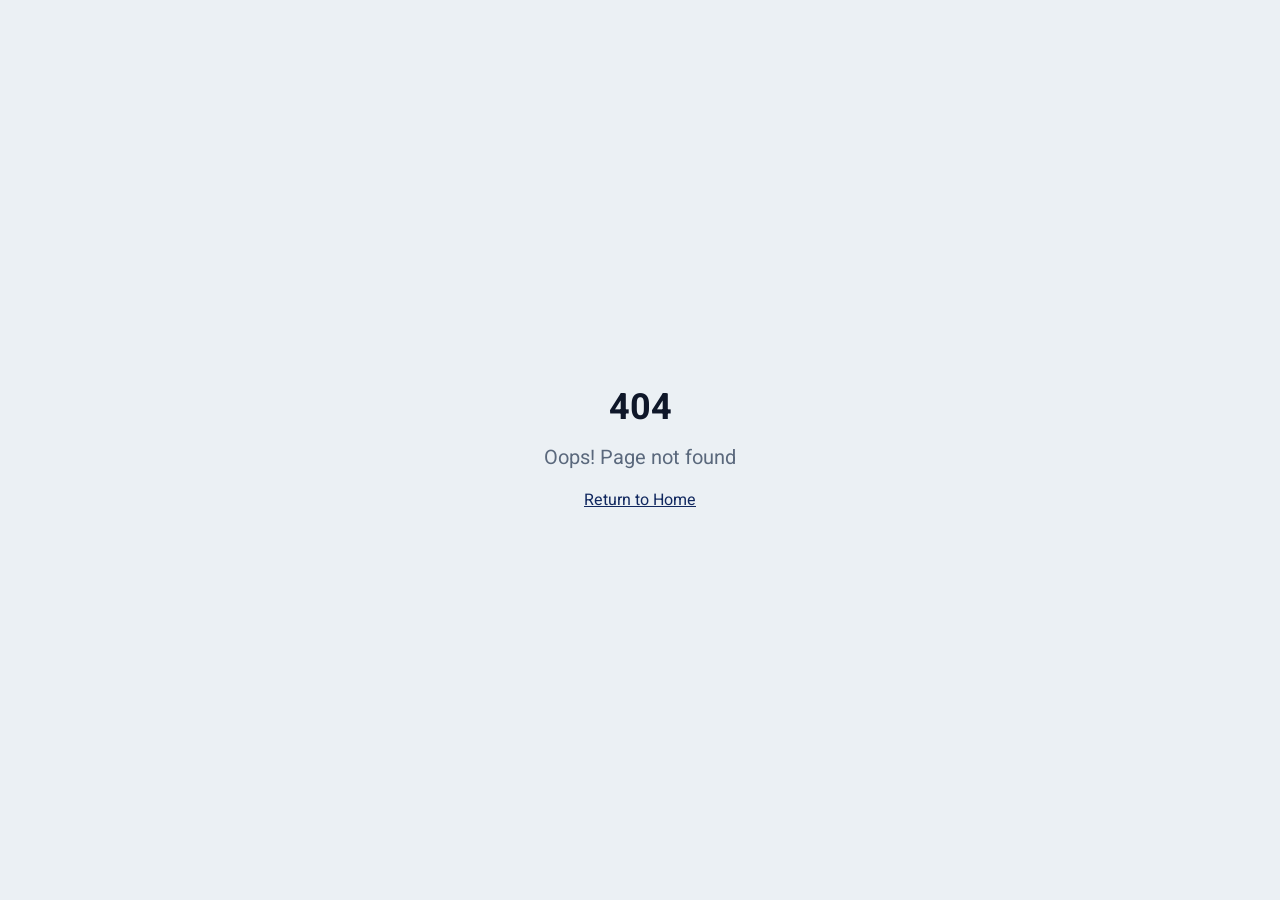
<file: mortgage-calc-il/index.html>
<!doctype html>
<html lang="he" dir="rtl">
  <head>
    <meta charset="UTF-8" />
    <meta name="viewport" content="width=device-width, initial-scale=1.0" />
    <title>מחשבון משכנתא ישראלי</title>
    <meta name="description" content="מחשבון משכנתא ישראלי">
    <meta name="author" content="Mortgage Calc IL" />
    <link rel="icon" href="/mortgage-calc-il/favicon.png" type="image/png" />

    <link rel="preconnect" href="https://fonts.googleapis.com" />
    <link rel="preconnect" href="https://fonts.gstatic.com" crossorigin />
    <link href="https://fonts.googleapis.com/css2?family=Heebo:wght@300;400;500;600;700;800&display=swap" rel="stylesheet" />

    
    
    <meta property="og:type" content="website" />
    <meta property="og:image" content="https://pub-bb2e103a32db4e198524a2e9ed8f35b4.r2.dev/4d8a2b37-6a71-4fa6-a319-05bec138d5a9/id-preview-a5038da9--9c65aeb4-5a22-4551-8973-c93db2b62e84.lovable.app-1777217440170.png">

    <meta name="twitter:card" content="summary_large_image" />
    <meta property="og:title" content="מחשבון משכנתא ישראלי">
  <meta name="twitter:title" content="מחשבון משכנתא ישראלי">
  <meta property="og:description" content="מחשבון משכנתא ישראלי">
  <meta name="twitter:description" content="מחשבון משכנתא ישראלי">
  <meta name="twitter:image" content="https://pub-bb2e103a32db4e198524a2e9ed8f35b4.r2.dev/4d8a2b37-6a71-4fa6-a319-05bec138d5a9/id-preview-a5038da9--9c65aeb4-5a22-4551-8973-c93db2b62e84.lovable.app-1777217440170.png">
  <script type="module" crossorigin src="/mortgage-calc-il/assets/index-CEsh762r.js"></script>
  <link rel="stylesheet" crossorigin href="/mortgage-calc-il/assets/index-D01Jd3mu.css">
</head>

  <body>
    <div id="root"></div>
  </body>
</html>
</file>
<file: mortgage-calc-il/assets/index-D01Jd3mu.css>
*,:before,:after{--tw-border-spacing-x: 0;--tw-border-spacing-y: 0;--tw-translate-x: 0;--tw-translate-y: 0;--tw-rotate: 0;--tw-skew-x: 0;--tw-skew-y: 0;--tw-scale-x: 1;--tw-scale-y: 1;--tw-pan-x: ;--tw-pan-y: ;--tw-pinch-zoom: ;--tw-scroll-snap-strictness: proximity;--tw-gradient-from-position: ;--tw-gradient-via-position: ;--tw-gradient-to-position: ;--tw-ordinal: ;--tw-slashed-zero: ;--tw-numeric-figure: ;--tw-numeric-spacing: ;--tw-numeric-fraction: ;--tw-ring-inset: ;--tw-ring-offset-width: 0px;--tw-ring-offset-color: #fff;--tw-ring-color: rgb(59 130 246 / .5);--tw-ring-offset-shadow: 0 0 #0000;--tw-ring-shadow: 0 0 #0000;--tw-shadow: 0 0 #0000;--tw-shadow-colored: 0 0 #0000;--tw-blur: ;--tw-brightness: ;--tw-contrast: ;--tw-grayscale: ;--tw-hue-rotate: ;--tw-invert: ;--tw-saturate: ;--tw-sepia: ;--tw-drop-shadow: ;--tw-backdrop-blur: ;--tw-backdrop-brightness: ;--tw-backdrop-contrast: ;--tw-backdrop-grayscale: ;--tw-backdrop-hue-rotate: ;--tw-backdrop-invert: ;--tw-backdrop-opacity: ;--tw-backdrop-saturate: ;--tw-backdrop-sepia: ;--tw-contain-size: ;--tw-contain-layout: ;--tw-contain-paint: ;--tw-contain-style: }::backdrop{--tw-border-spacing-x: 0;--tw-border-spacing-y: 0;--tw-translate-x: 0;--tw-translate-y: 0;--tw-rotate: 0;--tw-skew-x: 0;--tw-skew-y: 0;--tw-scale-x: 1;--tw-scale-y: 1;--tw-pan-x: ;--tw-pan-y: ;--tw-pinch-zoom: ;--tw-scroll-snap-strictness: proximity;--tw-gradient-from-position: ;--tw-gradient-via-position: ;--tw-gradient-to-position: ;--tw-ordinal: ;--tw-slashed-zero: ;--tw-numeric-figure: ;--tw-numeric-spacing: ;--tw-numeric-fraction: ;--tw-ring-inset: ;--tw-ring-offset-width: 0px;--tw-ring-offset-color: #fff;--tw-ring-color: rgb(59 130 246 / .5);--tw-ring-offset-shadow: 0 0 #0000;--tw-ring-shadow: 0 0 #0000;--tw-shadow: 0 0 #0000;--tw-shadow-colored: 0 0 #0000;--tw-blur: ;--tw-brightness: ;--tw-contrast: ;--tw-grayscale: ;--tw-hue-rotate: ;--tw-invert: ;--tw-saturate: ;--tw-sepia: ;--tw-drop-shadow: ;--tw-backdrop-blur: ;--tw-backdrop-brightness: ;--tw-backdrop-contrast: ;--tw-backdrop-grayscale: ;--tw-backdrop-hue-rotate: ;--tw-backdrop-invert: ;--tw-backdrop-opacity: ;--tw-backdrop-saturate: ;--tw-backdrop-sepia: ;--tw-contain-size: ;--tw-contain-layout: ;--tw-contain-paint: ;--tw-contain-style: }*,:before,:after{box-sizing:border-box;border-width:0;border-style:solid;border-color:#e5e7eb}:before,:after{--tw-content: ""}html,:host{line-height:1.5;-webkit-text-size-adjust:100%;-moz-tab-size:4;-o-tab-size:4;tab-size:4;font-family:Heebo,system-ui,sans-serif;font-feature-settings:normal;font-variation-settings:normal;-webkit-tap-highlight-color:transparent}body{margin:0;line-height:inherit}hr{height:0;color:inherit;border-top-width:1px}abbr:where([title]){-webkit-text-decoration:underline dotted;text-decoration:underline dotted}h1,h2,h3,h4,h5,h6{font-size:inherit;font-weight:inherit}a{color:inherit;text-decoration:inherit}b,strong{font-weight:bolder}code,kbd,samp,pre{font-family:ui-monospace,SFMono-Regular,Menlo,Monaco,Consolas,Liberation Mono,Courier New,monospace;font-feature-settings:normal;font-variation-settings:normal;font-size:1em}small{font-size:80%}sub,sup{font-size:75%;line-height:0;position:relative;vertical-align:baseline}sub{bottom:-.25em}sup{top:-.5em}table{text-indent:0;border-color:inherit;border-collapse:collapse}button,input,optgroup,select,textarea{font-family:inherit;font-feature-settings:inherit;font-variation-settings:inherit;font-size:100%;font-weight:inherit;line-height:inherit;letter-spacing:inherit;color:inherit;margin:0;padding:0}button,select{text-transform:none}button,input:where([type=button]),input:where([type=reset]),input:where([type=submit]){-webkit-appearance:button;background-color:transparent;background-image:none}:-moz-focusring{outline:auto}:-moz-ui-invalid{box-shadow:none}progress{vertical-align:baseline}::-webkit-inner-spin-button,::-webkit-outer-spin-button{height:auto}[type=search]{-webkit-appearance:textfield;outline-offset:-2px}::-webkit-search-decoration{-webkit-appearance:none}::-webkit-file-upload-button{-webkit-appearance:button;font:inherit}summary{display:list-item}blockquote,dl,dd,h1,h2,h3,h4,h5,h6,hr,figure,p,pre{margin:0}fieldset{margin:0;padding:0}legend{padding:0}ol,ul,menu{list-style:none;margin:0;padding:0}dialog{padding:0}textarea{resize:vertical}input::-moz-placeholder,textarea::-moz-placeholder{opacity:1;color:#9ca3af}input::placeholder,textarea::placeholder{opacity:1;color:#9ca3af}button,[role=button]{cursor:pointer}:disabled{cursor:default}img,svg,video,canvas,audio,iframe,embed,object{display:block;vertical-align:middle}img,video{max-width:100%;height:auto}[hidden]:where(:not([hidden=until-found])){display:none}:root{--background: 210 40% 98%;--foreground: 222 47% 11%;--card: 0 0% 100%;--card-foreground: 222 47% 11%;--popover: 0 0% 100%;--popover-foreground: 222 47% 11%;--primary: 222 70% 22%;--primary-foreground: 210 40% 98%;--primary-glow: 222 80% 35%;--secondary: 210 30% 94%;--secondary-foreground: 222 47% 11%;--muted: 210 30% 94%;--muted-foreground: 215 16% 42%;--accent: 180 60% 38%;--accent-foreground: 0 0% 100%;--success: 152 65% 38%;--success-foreground: 0 0% 100%;--warning: 38 92% 50%;--warning-foreground: 222 47% 11%;--destructive: 0 75% 52%;--destructive-foreground: 0 0% 100%;--chart-principal: 222 70% 35%;--chart-interest: 14 85% 58%;--chart-cpi: 280 60% 55%;--chart-balance: 180 60% 38%;--border: 214 28% 88%;--input: 214 28% 88%;--ring: 222 70% 35%;--radius: .75rem;--gradient-primary: linear-gradient(135deg, hsl(222 70% 22%), hsl(222 80% 35%));--gradient-accent: linear-gradient(135deg, hsl(180 60% 38%), hsl(180 70% 48%));--gradient-success: linear-gradient(135deg, hsl(152 65% 38%), hsl(152 70% 48%));--gradient-warning: linear-gradient(135deg, hsl(38 92% 50%), hsl(14 85% 58%));--gradient-card: linear-gradient(180deg, hsl(0 0% 100%), hsl(210 40% 98%));--shadow-sm: 0 1px 2px 0 hsl(222 47% 11% / .05);--shadow-md: 0 4px 12px -2px hsl(222 47% 11% / .08);--shadow-lg: 0 10px 30px -8px hsl(222 47% 11% / .15);--shadow-glow: 0 0 40px -10px hsl(222 80% 35% / .4)}.dark{--background: 222 47% 8%;--foreground: 210 40% 96%;--card: 222 40% 12%;--card-foreground: 210 40% 96%;--popover: 222 40% 12%;--popover-foreground: 210 40% 96%;--primary: 210 90% 65%;--primary-foreground: 222 47% 8%;--primary-glow: 210 90% 75%;--secondary: 222 30% 18%;--secondary-foreground: 210 40% 96%;--muted: 222 30% 18%;--muted-foreground: 215 20% 65%;--accent: 180 65% 50%;--accent-foreground: 222 47% 8%;--success: 152 60% 50%;--success-foreground: 222 47% 8%;--warning: 38 92% 60%;--warning-foreground: 222 47% 8%;--destructive: 0 70% 55%;--destructive-foreground: 0 0% 100%;--chart-principal: 210 90% 65%;--chart-interest: 14 85% 65%;--chart-cpi: 280 70% 70%;--chart-balance: 180 65% 55%;--border: 222 30% 20%;--input: 222 30% 20%;--ring: 210 90% 65%;--gradient-primary: linear-gradient(135deg, hsl(222 60% 25%), hsl(210 90% 45%));--gradient-card: linear-gradient(180deg, hsl(222 40% 12%), hsl(222 47% 10%))}*{border-color:hsl(var(--border))}html{font-family:Heebo,system-ui,-apple-system,sans-serif}body{background-color:hsl(var(--background));color:hsl(var(--foreground));font-feature-settings:"ss01","cv11";direction:rtl}.num{direction:ltr;unicode-bidi:isolate;font-variant-numeric:tabular-nums;display:inline-block}.container{width:100%;margin-right:auto;margin-left:auto;padding-right:2rem;padding-left:2rem}@media (min-width: 1400px){.container{max-width:1400px}}.card-elevated{border-radius:.75rem;border-width:1px;background-color:hsl(var(--card));box-shadow:var(--shadow-md);background:var(--gradient-card)}.stat-card{position:relative;overflow:hidden;border-radius:.75rem;border-width:1px;background-color:hsl(var(--card));padding:1.25rem;transition-property:all;transition-timing-function:cubic-bezier(.4,0,.2,1);transition-duration:.15s;box-shadow:var(--shadow-sm)}.stat-card:hover{box-shadow:var(--shadow-lg);transform:translateY(-2px)}.gradient-primary{background:var(--gradient-primary)}.sr-only{position:absolute;width:1px;height:1px;padding:0;margin:-1px;overflow:hidden;clip:rect(0,0,0,0);white-space:nowrap;border-width:0}.pointer-events-none{pointer-events:none}.pointer-events-auto{pointer-events:auto}.visible{visibility:visible}.invisible{visibility:hidden}.fixed{position:fixed}.absolute{position:absolute}.relative{position:relative}.inset-0{top:0;right:0;bottom:0;left:0}.inset-x-0{left:0;right:0}.inset-y-0{top:0;bottom:0}.-bottom-12{bottom:-3rem}.-left-12{left:-3rem}.-right-12{right:-3rem}.-top-12{top:-3rem}.bottom-0{bottom:0}.left-0{left:0}.left-1{left:.25rem}.left-1\/2{left:50%}.left-2{left:.5rem}.left-\[50\%\]{left:50%}.right-0{right:0}.right-1{right:.25rem}.right-2{right:.5rem}.right-3{right:.75rem}.right-4{right:1rem}.top-0{top:0}.top-1\.5{top:.375rem}.top-1\/2{top:50%}.top-2{top:.5rem}.top-3\.5{top:.875rem}.top-4{top:1rem}.top-\[1px\]{top:1px}.top-\[50\%\]{top:50%}.top-\[60\%\]{top:60%}.top-full{top:100%}.z-10{z-index:10}.z-20{z-index:20}.z-50{z-index:50}.z-\[100\]{z-index:100}.z-\[1\]{z-index:1}.-mx-1{margin-left:-.25rem;margin-right:-.25rem}.mx-2{margin-left:.5rem;margin-right:.5rem}.mx-3\.5{margin-left:.875rem;margin-right:.875rem}.mx-auto{margin-left:auto;margin-right:auto}.my-0\.5{margin-top:.125rem;margin-bottom:.125rem}.my-1{margin-top:.25rem;margin-bottom:.25rem}.-ml-4{margin-left:-1rem}.-mt-4{margin-top:-1rem}.mb-0\.5{margin-bottom:.125rem}.mb-1{margin-bottom:.25rem}.mb-2{margin-bottom:.5rem}.mb-3{margin-bottom:.75rem}.mb-4{margin-bottom:1rem}.ml-1{margin-left:.25rem}.ml-auto{margin-left:auto}.mr-1{margin-right:.25rem}.mr-2{margin-right:.5rem}.mt-0\.5{margin-top:.125rem}.mt-1{margin-top:.25rem}.mt-1\.5{margin-top:.375rem}.mt-2{margin-top:.5rem}.mt-24{margin-top:6rem}.mt-4{margin-top:1rem}.mt-auto{margin-top:auto}.block{display:block}.inline{display:inline}.flex{display:flex}.inline-flex{display:inline-flex}.table{display:table}.grid{display:grid}.hidden{display:none}.aspect-square{aspect-ratio:1 / 1}.aspect-video{aspect-ratio:16 / 9}.size-4{width:1rem;height:1rem}.h-1\.5{height:.375rem}.h-10{height:2.5rem}.h-11{height:2.75rem}.h-12{height:3rem}.h-2{height:.5rem}.h-2\.5{height:.625rem}.h-3{height:.75rem}.h-3\.5{height:.875rem}.h-4{height:1rem}.h-5{height:1.25rem}.h-6{height:1.5rem}.h-7{height:1.75rem}.h-8{height:2rem}.h-9{height:2.25rem}.h-\[1px\]{height:1px}.h-\[320px\]{height:320px}.h-\[var\(--radix-navigation-menu-viewport-height\)\]{height:var(--radix-navigation-menu-viewport-height)}.h-\[var\(--radix-select-trigger-height\)\]{height:var(--radix-select-trigger-height)}.h-auto{height:auto}.h-full{height:100%}.h-px{height:1px}.h-svh{height:100svh}.max-h-96{max-height:24rem}.max-h-\[300px\]{max-height:300px}.max-h-screen{max-height:100vh}.min-h-0{min-height:0px}.min-h-\[80px\]{min-height:80px}.min-h-screen{min-height:100vh}.min-h-svh{min-height:100svh}.w-0{width:0px}.w-1{width:.25rem}.w-1\.5{width:.375rem}.w-10{width:2.5rem}.w-11{width:2.75rem}.w-12{width:3rem}.w-2{width:.5rem}.w-2\.5{width:.625rem}.w-3{width:.75rem}.w-3\.5{width:.875rem}.w-3\/4{width:75%}.w-4{width:1rem}.w-5{width:1.25rem}.w-6{width:1.5rem}.w-64{width:16rem}.w-7{width:1.75rem}.w-72{width:18rem}.w-8{width:2rem}.w-9{width:2.25rem}.w-\[--sidebar-width\]{width:var(--sidebar-width)}.w-\[100px\]{width:100px}.w-\[1px\]{width:1px}.w-auto{width:auto}.w-full{width:100%}.w-max{width:-moz-max-content;width:max-content}.w-px{width:1px}.min-w-0{min-width:0px}.min-w-5{min-width:1.25rem}.min-w-\[12rem\]{min-width:12rem}.min-w-\[8rem\]{min-width:8rem}.min-w-\[var\(--radix-select-trigger-width\)\]{min-width:var(--radix-select-trigger-width)}.max-w-\[--skeleton-width\]{max-width:var(--skeleton-width)}.max-w-lg{max-width:32rem}.max-w-max{max-width:-moz-max-content;max-width:max-content}.max-w-xs{max-width:20rem}.flex-1{flex:1 1 0%}.shrink-0{flex-shrink:0}.grow{flex-grow:1}.grow-0{flex-grow:0}.basis-full{flex-basis:100%}.caption-bottom{caption-side:bottom}.border-collapse{border-collapse:collapse}.-translate-x-1\/2{--tw-translate-x: -50%;transform:translate(var(--tw-translate-x),var(--tw-translate-y)) rotate(var(--tw-rotate)) skew(var(--tw-skew-x)) skewY(var(--tw-skew-y)) scaleX(var(--tw-scale-x)) scaleY(var(--tw-scale-y))}.-translate-x-px{--tw-translate-x: -1px;transform:translate(var(--tw-translate-x),var(--tw-translate-y)) rotate(var(--tw-rotate)) skew(var(--tw-skew-x)) skewY(var(--tw-skew-y)) scaleX(var(--tw-scale-x)) scaleY(var(--tw-scale-y))}.-translate-y-1\/2{--tw-translate-y: -50%;transform:translate(var(--tw-translate-x),var(--tw-translate-y)) rotate(var(--tw-rotate)) skew(var(--tw-skew-x)) skewY(var(--tw-skew-y)) scaleX(var(--tw-scale-x)) scaleY(var(--tw-scale-y))}.translate-x-\[-50\%\]{--tw-translate-x: -50%;transform:translate(var(--tw-translate-x),var(--tw-translate-y)) rotate(var(--tw-rotate)) skew(var(--tw-skew-x)) skewY(var(--tw-skew-y)) scaleX(var(--tw-scale-x)) scaleY(var(--tw-scale-y))}.translate-x-px{--tw-translate-x: 1px;transform:translate(var(--tw-translate-x),var(--tw-translate-y)) rotate(var(--tw-rotate)) skew(var(--tw-skew-x)) skewY(var(--tw-skew-y)) scaleX(var(--tw-scale-x)) scaleY(var(--tw-scale-y))}.translate-y-\[-50\%\]{--tw-translate-y: -50%;transform:translate(var(--tw-translate-x),var(--tw-translate-y)) rotate(var(--tw-rotate)) skew(var(--tw-skew-x)) skewY(var(--tw-skew-y)) scaleX(var(--tw-scale-x)) scaleY(var(--tw-scale-y))}.rotate-180{--tw-rotate: 180deg;transform:translate(var(--tw-translate-x),var(--tw-translate-y)) rotate(var(--tw-rotate)) skew(var(--tw-skew-x)) skewY(var(--tw-skew-y)) scaleX(var(--tw-scale-x)) scaleY(var(--tw-scale-y))}.rotate-45{--tw-rotate: 45deg;transform:translate(var(--tw-translate-x),var(--tw-translate-y)) rotate(var(--tw-rotate)) skew(var(--tw-skew-x)) skewY(var(--tw-skew-y)) scaleX(var(--tw-scale-x)) scaleY(var(--tw-scale-y))}.rotate-90{--tw-rotate: 90deg;transform:translate(var(--tw-translate-x),var(--tw-translate-y)) rotate(var(--tw-rotate)) skew(var(--tw-skew-x)) skewY(var(--tw-skew-y)) scaleX(var(--tw-scale-x)) scaleY(var(--tw-scale-y))}.transform{transform:translate(var(--tw-translate-x),var(--tw-translate-y)) rotate(var(--tw-rotate)) skew(var(--tw-skew-x)) skewY(var(--tw-skew-y)) scaleX(var(--tw-scale-x)) scaleY(var(--tw-scale-y))}@keyframes pulse{50%{opacity:.5}}.animate-pulse{animation:pulse 2s cubic-bezier(.4,0,.6,1) infinite}.cursor-default{cursor:default}.cursor-pointer{cursor:pointer}.touch-none{touch-action:none}.select-none{-webkit-user-select:none;-moz-user-select:none;user-select:none}.list-none{list-style-type:none}.grid-cols-1{grid-template-columns:repeat(1,minmax(0,1fr))}.grid-cols-2{grid-template-columns:repeat(2,minmax(0,1fr))}.flex-row{flex-direction:row}.flex-col{flex-direction:column}.flex-col-reverse{flex-direction:column-reverse}.flex-wrap{flex-wrap:wrap}.items-start{align-items:flex-start}.items-end{align-items:flex-end}.items-center{align-items:center}.items-stretch{align-items:stretch}.justify-start{justify-content:flex-start}.justify-center{justify-content:center}.justify-between{justify-content:space-between}.gap-1{gap:.25rem}.gap-1\.5{gap:.375rem}.gap-2{gap:.5rem}.gap-3{gap:.75rem}.gap-4{gap:1rem}.gap-5{gap:1.25rem}.space-x-1>:not([hidden])~:not([hidden]){--tw-space-x-reverse: 0;margin-right:calc(.25rem * var(--tw-space-x-reverse));margin-left:calc(.25rem * calc(1 - var(--tw-space-x-reverse)))}.space-x-4>:not([hidden])~:not([hidden]){--tw-space-x-reverse: 0;margin-right:calc(1rem * var(--tw-space-x-reverse));margin-left:calc(1rem * calc(1 - var(--tw-space-x-reverse)))}.space-y-1>:not([hidden])~:not([hidden]){--tw-space-y-reverse: 0;margin-top:calc(.25rem * calc(1 - var(--tw-space-y-reverse)));margin-bottom:calc(.25rem * var(--tw-space-y-reverse))}.space-y-1\.5>:not([hidden])~:not([hidden]){--tw-space-y-reverse: 0;margin-top:calc(.375rem * calc(1 - var(--tw-space-y-reverse)));margin-bottom:calc(.375rem * var(--tw-space-y-reverse))}.space-y-2>:not([hidden])~:not([hidden]){--tw-space-y-reverse: 0;margin-top:calc(.5rem * calc(1 - var(--tw-space-y-reverse)));margin-bottom:calc(.5rem * var(--tw-space-y-reverse))}.space-y-3>:not([hidden])~:not([hidden]){--tw-space-y-reverse: 0;margin-top:calc(.75rem * calc(1 - var(--tw-space-y-reverse)));margin-bottom:calc(.75rem * var(--tw-space-y-reverse))}.space-y-4>:not([hidden])~:not([hidden]){--tw-space-y-reverse: 0;margin-top:calc(1rem * calc(1 - var(--tw-space-y-reverse)));margin-bottom:calc(1rem * var(--tw-space-y-reverse))}.space-y-8>:not([hidden])~:not([hidden]){--tw-space-y-reverse: 0;margin-top:calc(2rem * calc(1 - var(--tw-space-y-reverse)));margin-bottom:calc(2rem * var(--tw-space-y-reverse))}.overflow-auto{overflow:auto}.overflow-hidden{overflow:hidden}.overflow-y-auto{overflow-y:auto}.overflow-x-hidden{overflow-x:hidden}.truncate{overflow:hidden;text-overflow:ellipsis;white-space:nowrap}.whitespace-nowrap{white-space:nowrap}.break-words{overflow-wrap:break-word}.rounded-2xl{border-radius:1rem}.rounded-\[2px\]{border-radius:2px}.rounded-\[inherit\]{border-radius:inherit}.rounded-full{border-radius:9999px}.rounded-lg{border-radius:var(--radius)}.rounded-md{border-radius:calc(var(--radius) - 2px)}.rounded-sm{border-radius:calc(var(--radius) - 4px)}.rounded-xl{border-radius:.75rem}.rounded-t-\[10px\]{border-top-left-radius:10px;border-top-right-radius:10px}.rounded-tl-sm{border-top-left-radius:calc(var(--radius) - 4px)}.border{border-width:1px}.border-2{border-width:2px}.border-\[1\.5px\]{border-width:1.5px}.border-y{border-top-width:1px;border-bottom-width:1px}.border-b{border-bottom-width:1px}.border-l{border-left-width:1px}.border-r{border-right-width:1px}.border-t{border-top-width:1px}.border-dashed{border-style:dashed}.border-\[--color-border\]{border-color:var(--color-border)}.border-accent\/30{border-color:hsl(var(--accent) / .3)}.border-accent\/40{border-color:hsl(var(--accent) / .4)}.border-border\/50{border-color:hsl(var(--border) / .5)}.border-destructive{border-color:hsl(var(--destructive))}.border-destructive\/50{border-color:hsl(var(--destructive) / .5)}.border-input{border-color:hsl(var(--input))}.border-primary{border-color:hsl(var(--primary))}.border-primary\/20{border-color:hsl(var(--primary) / .2)}.border-sidebar-border{border-color:hsl(var(--sidebar-border))}.border-success\/20{border-color:hsl(var(--success) / .2)}.border-success\/40{border-color:hsl(var(--success) / .4)}.border-transparent{border-color:transparent}.border-white\/30{border-color:#ffffff4d}.border-l-transparent{border-left-color:transparent}.border-t-transparent{border-top-color:transparent}.bg-\[--color-bg\]{background-color:var(--color-bg)}.bg-accent{background-color:hsl(var(--accent))}.bg-accent\/15{background-color:hsl(var(--accent) / .15)}.bg-accent\/40{background-color:hsl(var(--accent) / .4)}.bg-accent\/5{background-color:hsl(var(--accent) / .05)}.bg-background{background-color:hsl(var(--background))}.bg-black\/80{background-color:#000c}.bg-border{background-color:hsl(var(--border))}.bg-card{background-color:hsl(var(--card))}.bg-destructive{background-color:hsl(var(--destructive))}.bg-destructive\/15{background-color:hsl(var(--destructive) / .15)}.bg-foreground{background-color:hsl(var(--foreground))}.bg-muted{background-color:hsl(var(--muted))}.bg-muted\/50{background-color:hsl(var(--muted) / .5)}.bg-popover{background-color:hsl(var(--popover))}.bg-primary{background-color:hsl(var(--primary))}.bg-primary\/10{background-color:hsl(var(--primary) / .1)}.bg-secondary{background-color:hsl(var(--secondary))}.bg-secondary\/30{background-color:hsl(var(--secondary) / .3)}.bg-secondary\/40{background-color:hsl(var(--secondary) / .4)}.bg-secondary\/60{background-color:hsl(var(--secondary) / .6)}.bg-sidebar{background-color:hsl(var(--sidebar-background))}.bg-sidebar-border{background-color:hsl(var(--sidebar-border))}.bg-success{background-color:hsl(var(--success))}.bg-success\/15{background-color:hsl(var(--success) / .15)}.bg-success\/5{background-color:hsl(var(--success) / .05)}.bg-transparent{background-color:transparent}.bg-warning\/20{background-color:hsl(var(--warning) / .2)}.bg-white\/10{background-color:#ffffff1a}.bg-white\/15{background-color:#ffffff26}.bg-gradient-to-l{background-image:linear-gradient(to left,var(--tw-gradient-stops))}.from-primary\/10{--tw-gradient-from: hsl(var(--primary) / .1) var(--tw-gradient-from-position);--tw-gradient-to: hsl(var(--primary) / 0) var(--tw-gradient-to-position);--tw-gradient-stops: var(--tw-gradient-from), var(--tw-gradient-to)}.to-accent\/10{--tw-gradient-to: hsl(var(--accent) / .1) var(--tw-gradient-to-position)}.fill-current{fill:currentColor}.object-contain{-o-object-fit:contain;object-fit:contain}.p-0{padding:0}.p-1{padding:.25rem}.p-2{padding:.5rem}.p-3{padding:.75rem}.p-4{padding:1rem}.p-5{padding:1.25rem}.p-6{padding:1.5rem}.p-8{padding:2rem}.p-\[1px\]{padding:1px}.px-1{padding-left:.25rem;padding-right:.25rem}.px-2{padding-left:.5rem;padding-right:.5rem}.px-2\.5{padding-left:.625rem;padding-right:.625rem}.px-3{padding-left:.75rem;padding-right:.75rem}.px-4{padding-left:1rem;padding-right:1rem}.px-5{padding-left:1.25rem;padding-right:1.25rem}.px-8{padding-left:2rem;padding-right:2rem}.py-0\.5{padding-top:.125rem;padding-bottom:.125rem}.py-1{padding-top:.25rem;padding-bottom:.25rem}.py-1\.5{padding-top:.375rem;padding-bottom:.375rem}.py-2{padding-top:.5rem;padding-bottom:.5rem}.py-2\.5{padding-top:.625rem;padding-bottom:.625rem}.py-3{padding-top:.75rem;padding-bottom:.75rem}.py-4{padding-top:1rem;padding-bottom:1rem}.py-6{padding-top:1.5rem;padding-bottom:1.5rem}.py-8{padding-top:2rem;padding-bottom:2rem}.pb-3{padding-bottom:.75rem}.pb-4{padding-bottom:1rem}.pl-2\.5{padding-left:.625rem}.pl-4{padding-left:1rem}.pl-8{padding-left:2rem}.pr-2{padding-right:.5rem}.pr-2\.5{padding-right:.625rem}.pr-8{padding-right:2rem}.pt-0{padding-top:0}.pt-1{padding-top:.25rem}.pt-2{padding-top:.5rem}.pt-3{padding-top:.75rem}.pt-4{padding-top:1rem}.text-left{text-align:left}.text-center{text-align:center}.text-right{text-align:right}.align-middle{vertical-align:middle}.font-mono{font-family:ui-monospace,SFMono-Regular,Menlo,Monaco,Consolas,Liberation Mono,Courier New,monospace}.text-2xl{font-size:1.5rem;line-height:2rem}.text-4xl{font-size:2.25rem;line-height:2.5rem}.text-\[0\.8rem\]{font-size:.8rem}.text-base{font-size:1rem;line-height:1.5rem}.text-lg{font-size:1.125rem;line-height:1.75rem}.text-sm{font-size:.875rem;line-height:1.25rem}.text-xl{font-size:1.25rem;line-height:1.75rem}.text-xs{font-size:.75rem;line-height:1rem}.font-bold{font-weight:700}.font-medium{font-weight:500}.font-normal{font-weight:400}.font-semibold{font-weight:600}.tabular-nums{--tw-numeric-spacing: tabular-nums;font-variant-numeric:var(--tw-ordinal) var(--tw-slashed-zero) var(--tw-numeric-figure) var(--tw-numeric-spacing) var(--tw-numeric-fraction)}.leading-none{line-height:1}.leading-relaxed{line-height:1.625}.tracking-tight{letter-spacing:-.025em}.tracking-widest{letter-spacing:.1em}.text-accent{color:hsl(var(--accent))}.text-accent-foreground{color:hsl(var(--accent-foreground))}.text-card-foreground{color:hsl(var(--card-foreground))}.text-chart-cpi{color:hsl(var(--chart-cpi))}.text-chart-interest{color:hsl(var(--chart-interest))}.text-current{color:currentColor}.text-destructive{color:hsl(var(--destructive))}.text-destructive-foreground{color:hsl(var(--destructive-foreground))}.text-foreground{color:hsl(var(--foreground))}.text-foreground\/50{color:hsl(var(--foreground) / .5)}.text-muted-foreground{color:hsl(var(--muted-foreground))}.text-popover-foreground{color:hsl(var(--popover-foreground))}.text-primary{color:hsl(var(--primary))}.text-primary-foreground{color:hsl(var(--primary-foreground))}.text-primary-foreground\/80{color:hsl(var(--primary-foreground) / .8)}.text-secondary-foreground{color:hsl(var(--secondary-foreground))}.text-sidebar-foreground{color:hsl(var(--sidebar-foreground))}.text-sidebar-foreground\/70{color:hsl(var(--sidebar-foreground) / .7)}.text-success{color:hsl(var(--success))}.text-success-foreground{color:hsl(var(--success-foreground))}.text-warning{color:hsl(var(--warning))}.text-warning-foreground{color:hsl(var(--warning-foreground))}.underline{text-decoration-line:underline}.underline-offset-4{text-underline-offset:4px}.opacity-0{opacity:0}.opacity-50{opacity:.5}.opacity-60{opacity:.6}.opacity-70{opacity:.7}.opacity-90{opacity:.9}.shadow-\[0_0_0_1px_hsl\(var\(--sidebar-border\)\)\]{--tw-shadow: 0 0 0 1px hsl(var(--sidebar-border));--tw-shadow-colored: 0 0 0 1px var(--tw-shadow-color);box-shadow:var(--tw-ring-offset-shadow, 0 0 #0000),var(--tw-ring-shadow, 0 0 #0000),var(--tw-shadow)}.shadow-lg{--tw-shadow: 0 10px 15px -3px rgb(0 0 0 / .1), 0 4px 6px -4px rgb(0 0 0 / .1);--tw-shadow-colored: 0 10px 15px -3px var(--tw-shadow-color), 0 4px 6px -4px var(--tw-shadow-color);box-shadow:var(--tw-ring-offset-shadow, 0 0 #0000),var(--tw-ring-shadow, 0 0 #0000),var(--tw-shadow)}.shadow-md{--tw-shadow: 0 4px 6px -1px rgb(0 0 0 / .1), 0 2px 4px -2px rgb(0 0 0 / .1);--tw-shadow-colored: 0 4px 6px -1px var(--tw-shadow-color), 0 2px 4px -2px var(--tw-shadow-color);box-shadow:var(--tw-ring-offset-shadow, 0 0 #0000),var(--tw-ring-shadow, 0 0 #0000),var(--tw-shadow)}.shadow-none{--tw-shadow: 0 0 #0000;--tw-shadow-colored: 0 0 #0000;box-shadow:var(--tw-ring-offset-shadow, 0 0 #0000),var(--tw-ring-shadow, 0 0 #0000),var(--tw-shadow)}.shadow-sm{--tw-shadow: 0 1px 2px 0 rgb(0 0 0 / .05);--tw-shadow-colored: 0 1px 2px 0 var(--tw-shadow-color);box-shadow:var(--tw-ring-offset-shadow, 0 0 #0000),var(--tw-ring-shadow, 0 0 #0000),var(--tw-shadow)}.shadow-xl{--tw-shadow: 0 20px 25px -5px rgb(0 0 0 / .1), 0 8px 10px -6px rgb(0 0 0 / .1);--tw-shadow-colored: 0 20px 25px -5px var(--tw-shadow-color), 0 8px 10px -6px var(--tw-shadow-color);box-shadow:var(--tw-ring-offset-shadow, 0 0 #0000),var(--tw-ring-shadow, 0 0 #0000),var(--tw-shadow)}.outline-none{outline:2px solid transparent;outline-offset:2px}.outline{outline-style:solid}.ring-0{--tw-ring-offset-shadow: var(--tw-ring-inset) 0 0 0 var(--tw-ring-offset-width) var(--tw-ring-offset-color);--tw-ring-shadow: var(--tw-ring-inset) 0 0 0 calc(0px + var(--tw-ring-offset-width)) var(--tw-ring-color);box-shadow:var(--tw-ring-offset-shadow),var(--tw-ring-shadow),var(--tw-shadow, 0 0 #0000)}.ring-2{--tw-ring-offset-shadow: var(--tw-ring-inset) 0 0 0 var(--tw-ring-offset-width) var(--tw-ring-offset-color);--tw-ring-shadow: var(--tw-ring-inset) 0 0 0 calc(2px + var(--tw-ring-offset-width)) var(--tw-ring-color);box-shadow:var(--tw-ring-offset-shadow),var(--tw-ring-shadow),var(--tw-shadow, 0 0 #0000)}.ring-ring{--tw-ring-color: hsl(var(--ring))}.ring-sidebar-ring{--tw-ring-color: hsl(var(--sidebar-ring))}.ring-offset-background{--tw-ring-offset-color: hsl(var(--background))}.filter{filter:var(--tw-blur) var(--tw-brightness) var(--tw-contrast) var(--tw-grayscale) var(--tw-hue-rotate) var(--tw-invert) var(--tw-saturate) var(--tw-sepia) var(--tw-drop-shadow)}.backdrop-blur{--tw-backdrop-blur: blur(8px);-webkit-backdrop-filter:var(--tw-backdrop-blur) var(--tw-backdrop-brightness) var(--tw-backdrop-contrast) var(--tw-backdrop-grayscale) var(--tw-backdrop-hue-rotate) var(--tw-backdrop-invert) var(--tw-backdrop-opacity) var(--tw-backdrop-saturate) var(--tw-backdrop-sepia);backdrop-filter:var(--tw-backdrop-blur) var(--tw-backdrop-brightness) var(--tw-backdrop-contrast) var(--tw-backdrop-grayscale) var(--tw-backdrop-hue-rotate) var(--tw-backdrop-invert) var(--tw-backdrop-opacity) var(--tw-backdrop-saturate) var(--tw-backdrop-sepia)}.transition{transition-property:color,background-color,border-color,text-decoration-color,fill,stroke,opacity,box-shadow,transform,filter,-webkit-backdrop-filter;transition-property:color,background-color,border-color,text-decoration-color,fill,stroke,opacity,box-shadow,transform,filter,backdrop-filter;transition-property:color,background-color,border-color,text-decoration-color,fill,stroke,opacity,box-shadow,transform,filter,backdrop-filter,-webkit-backdrop-filter;transition-timing-function:cubic-bezier(.4,0,.2,1);transition-duration:.15s}.transition-\[left\,right\,width\]{transition-property:left,right,width;transition-timing-function:cubic-bezier(.4,0,.2,1);transition-duration:.15s}.transition-\[margin\,opa\]{transition-property:margin,opa;transition-timing-function:cubic-bezier(.4,0,.2,1);transition-duration:.15s}.transition-\[width\,height\,padding\]{transition-property:width,height,padding;transition-timing-function:cubic-bezier(.4,0,.2,1);transition-duration:.15s}.transition-\[width\]{transition-property:width;transition-timing-function:cubic-bezier(.4,0,.2,1);transition-duration:.15s}.transition-all{transition-property:all;transition-timing-function:cubic-bezier(.4,0,.2,1);transition-duration:.15s}.transition-colors{transition-property:color,background-color,border-color,text-decoration-color,fill,stroke;transition-timing-function:cubic-bezier(.4,0,.2,1);transition-duration:.15s}.transition-opacity{transition-property:opacity;transition-timing-function:cubic-bezier(.4,0,.2,1);transition-duration:.15s}.transition-transform{transition-property:transform;transition-timing-function:cubic-bezier(.4,0,.2,1);transition-duration:.15s}.duration-1000{transition-duration:1s}.duration-200{transition-duration:.2s}.ease-in-out{transition-timing-function:cubic-bezier(.4,0,.2,1)}.ease-linear{transition-timing-function:linear}@keyframes enter{0%{opacity:var(--tw-enter-opacity, 1);transform:translate3d(var(--tw-enter-translate-x, 0),var(--tw-enter-translate-y, 0),0) scale3d(var(--tw-enter-scale, 1),var(--tw-enter-scale, 1),var(--tw-enter-scale, 1)) rotate(var(--tw-enter-rotate, 0))}}@keyframes exit{to{opacity:var(--tw-exit-opacity, 1);transform:translate3d(var(--tw-exit-translate-x, 0),var(--tw-exit-translate-y, 0),0) scale3d(var(--tw-exit-scale, 1),var(--tw-exit-scale, 1),var(--tw-exit-scale, 1)) rotate(var(--tw-exit-rotate, 0))}}.animate-in{animation-name:enter;animation-duration:.15s;--tw-enter-opacity: initial;--tw-enter-scale: initial;--tw-enter-rotate: initial;--tw-enter-translate-x: initial;--tw-enter-translate-y: initial}.fade-in-0{--tw-enter-opacity: 0}.fade-in-80{--tw-enter-opacity: .8}.zoom-in-95{--tw-enter-scale: .95}.duration-1000{animation-duration:1s}.duration-200{animation-duration:.2s}.ease-in-out{animation-timing-function:cubic-bezier(.4,0,.2,1)}.ease-linear{animation-timing-function:linear}@media print{body{background:#fff}.no-print{display:none!important}}.file\:border-0::file-selector-button{border-width:0px}.file\:bg-transparent::file-selector-button{background-color:transparent}.file\:text-sm::file-selector-button{font-size:.875rem;line-height:1.25rem}.file\:font-medium::file-selector-button{font-weight:500}.file\:text-foreground::file-selector-button{color:hsl(var(--foreground))}.placeholder\:text-muted-foreground::-moz-placeholder{color:hsl(var(--muted-foreground))}.placeholder\:text-muted-foreground::placeholder{color:hsl(var(--muted-foreground))}.after\:absolute:after{content:var(--tw-content);position:absolute}.after\:-inset-2:after{content:var(--tw-content);top:-.5rem;right:-.5rem;bottom:-.5rem;left:-.5rem}.after\:inset-y-0:after{content:var(--tw-content);top:0;bottom:0}.after\:left-1\/2:after{content:var(--tw-content);left:50%}.after\:w-1:after{content:var(--tw-content);width:.25rem}.after\:w-\[2px\]:after{content:var(--tw-content);width:2px}.after\:-translate-x-1\/2:after{content:var(--tw-content);--tw-translate-x: -50%;transform:translate(var(--tw-translate-x),var(--tw-translate-y)) rotate(var(--tw-rotate)) skew(var(--tw-skew-x)) skewY(var(--tw-skew-y)) scaleX(var(--tw-scale-x)) scaleY(var(--tw-scale-y))}.first\:rounded-l-md:first-child{border-top-left-radius:calc(var(--radius) - 2px);border-bottom-left-radius:calc(var(--radius) - 2px)}.first\:border-l:first-child{border-left-width:1px}.last\:rounded-r-md:last-child{border-top-right-radius:calc(var(--radius) - 2px);border-bottom-right-radius:calc(var(--radius) - 2px)}.focus-within\:relative:focus-within{position:relative}.focus-within\:z-20:focus-within{z-index:20}.hover\:bg-accent:hover{background-color:hsl(var(--accent))}.hover\:bg-destructive\/80:hover{background-color:hsl(var(--destructive) / .8)}.hover\:bg-destructive\/90:hover{background-color:hsl(var(--destructive) / .9)}.hover\:bg-muted:hover{background-color:hsl(var(--muted))}.hover\:bg-muted\/50:hover{background-color:hsl(var(--muted) / .5)}.hover\:bg-primary:hover{background-color:hsl(var(--primary))}.hover\:bg-primary\/80:hover{background-color:hsl(var(--primary) / .8)}.hover\:bg-primary\/90:hover{background-color:hsl(var(--primary) / .9)}.hover\:bg-secondary:hover{background-color:hsl(var(--secondary))}.hover\:bg-secondary\/80:hover{background-color:hsl(var(--secondary) / .8)}.hover\:bg-sidebar-accent:hover{background-color:hsl(var(--sidebar-accent))}.hover\:bg-white\/20:hover{background-color:#fff3}.hover\:text-accent-foreground:hover{color:hsl(var(--accent-foreground))}.hover\:text-destructive:hover{color:hsl(var(--destructive))}.hover\:text-foreground:hover{color:hsl(var(--foreground))}.hover\:text-muted-foreground:hover{color:hsl(var(--muted-foreground))}.hover\:text-primary-foreground:hover{color:hsl(var(--primary-foreground))}.hover\:text-primary\/90:hover{color:hsl(var(--primary) / .9)}.hover\:text-sidebar-accent-foreground:hover{color:hsl(var(--sidebar-accent-foreground))}.hover\:underline:hover{text-decoration-line:underline}.hover\:opacity-100:hover{opacity:1}.hover\:shadow-\[0_0_0_1px_hsl\(var\(--sidebar-accent\)\)\]:hover{--tw-shadow: 0 0 0 1px hsl(var(--sidebar-accent));--tw-shadow-colored: 0 0 0 1px var(--tw-shadow-color);box-shadow:var(--tw-ring-offset-shadow, 0 0 #0000),var(--tw-ring-shadow, 0 0 #0000),var(--tw-shadow)}.hover\:after\:bg-sidebar-border:hover:after{content:var(--tw-content);background-color:hsl(var(--sidebar-border))}.focus\:bg-accent:focus{background-color:hsl(var(--accent))}.focus\:bg-primary:focus{background-color:hsl(var(--primary))}.focus\:text-accent-foreground:focus{color:hsl(var(--accent-foreground))}.focus\:text-primary-foreground:focus{color:hsl(var(--primary-foreground))}.focus\:opacity-100:focus{opacity:1}.focus\:outline-none:focus{outline:2px solid transparent;outline-offset:2px}.focus\:ring-2:focus{--tw-ring-offset-shadow: var(--tw-ring-inset) 0 0 0 var(--tw-ring-offset-width) var(--tw-ring-offset-color);--tw-ring-shadow: var(--tw-ring-inset) 0 0 0 calc(2px + var(--tw-ring-offset-width)) var(--tw-ring-color);box-shadow:var(--tw-ring-offset-shadow),var(--tw-ring-shadow),var(--tw-shadow, 0 0 #0000)}.focus\:ring-ring:focus{--tw-ring-color: hsl(var(--ring))}.focus\:ring-offset-2:focus{--tw-ring-offset-width: 2px}.focus-visible\:outline-none:focus-visible{outline:2px solid transparent;outline-offset:2px}.focus-visible\:ring-1:focus-visible{--tw-ring-offset-shadow: var(--tw-ring-inset) 0 0 0 var(--tw-ring-offset-width) var(--tw-ring-offset-color);--tw-ring-shadow: var(--tw-ring-inset) 0 0 0 calc(1px + var(--tw-ring-offset-width)) var(--tw-ring-color);box-shadow:var(--tw-ring-offset-shadow),var(--tw-ring-shadow),var(--tw-shadow, 0 0 #0000)}.focus-visible\:ring-2:focus-visible{--tw-ring-offset-shadow: var(--tw-ring-inset) 0 0 0 var(--tw-ring-offset-width) var(--tw-ring-offset-color);--tw-ring-shadow: var(--tw-ring-inset) 0 0 0 calc(2px + var(--tw-ring-offset-width)) var(--tw-ring-color);box-shadow:var(--tw-ring-offset-shadow),var(--tw-ring-shadow),var(--tw-shadow, 0 0 #0000)}.focus-visible\:ring-ring:focus-visible{--tw-ring-color: hsl(var(--ring))}.focus-visible\:ring-sidebar-ring:focus-visible{--tw-ring-color: hsl(var(--sidebar-ring))}.focus-visible\:ring-offset-1:focus-visible{--tw-ring-offset-width: 1px}.focus-visible\:ring-offset-2:focus-visible{--tw-ring-offset-width: 2px}.focus-visible\:ring-offset-background:focus-visible{--tw-ring-offset-color: hsl(var(--background))}.active\:bg-sidebar-accent:active{background-color:hsl(var(--sidebar-accent))}.active\:text-sidebar-accent-foreground:active{color:hsl(var(--sidebar-accent-foreground))}.disabled\:pointer-events-none:disabled{pointer-events:none}.disabled\:cursor-not-allowed:disabled{cursor:not-allowed}.disabled\:opacity-50:disabled{opacity:.5}.group\/menu-item:focus-within .group-focus-within\/menu-item\:opacity-100{opacity:1}.group\/menu-item:hover .group-hover\/menu-item\:opacity-100,.group:hover .group-hover\:opacity-100{opacity:1}.group.destructive .group-\[\.destructive\]\:border-muted\/40{border-color:hsl(var(--muted) / .4)}.group.toaster .group-\[\.toaster\]\:border-border{border-color:hsl(var(--border))}.group.toast .group-\[\.toast\]\:bg-muted{background-color:hsl(var(--muted))}.group.toast .group-\[\.toast\]\:bg-primary{background-color:hsl(var(--primary))}.group.toaster .group-\[\.toaster\]\:bg-background{background-color:hsl(var(--background))}.group.destructive .group-\[\.destructive\]\:text-red-300{--tw-text-opacity: 1;color:rgb(252 165 165 / var(--tw-text-opacity, 1))}.group.toast .group-\[\.toast\]\:text-muted-foreground{color:hsl(var(--muted-foreground))}.group.toast .group-\[\.toast\]\:text-primary-foreground{color:hsl(var(--primary-foreground))}.group.toaster .group-\[\.toaster\]\:text-foreground{color:hsl(var(--foreground))}.group.toaster .group-\[\.toaster\]\:shadow-lg{--tw-shadow: 0 10px 15px -3px rgb(0 0 0 / .1), 0 4px 6px -4px rgb(0 0 0 / .1);--tw-shadow-colored: 0 10px 15px -3px var(--tw-shadow-color), 0 4px 6px -4px var(--tw-shadow-color);box-shadow:var(--tw-ring-offset-shadow, 0 0 #0000),var(--tw-ring-shadow, 0 0 #0000),var(--tw-shadow)}.group.destructive .group-\[\.destructive\]\:hover\:border-destructive\/30:hover{border-color:hsl(var(--destructive) / .3)}.group.destructive .group-\[\.destructive\]\:hover\:bg-destructive:hover{background-color:hsl(var(--destructive))}.group.destructive .group-\[\.destructive\]\:hover\:text-destructive-foreground:hover{color:hsl(var(--destructive-foreground))}.group.destructive .group-\[\.destructive\]\:hover\:text-red-50:hover{--tw-text-opacity: 1;color:rgb(254 242 242 / var(--tw-text-opacity, 1))}.group.destructive .group-\[\.destructive\]\:focus\:ring-destructive:focus{--tw-ring-color: hsl(var(--destructive))}.group.destructive .group-\[\.destructive\]\:focus\:ring-red-400:focus{--tw-ring-opacity: 1;--tw-ring-color: rgb(248 113 113 / var(--tw-ring-opacity, 1))}.group.destructive .group-\[\.destructive\]\:focus\:ring-offset-red-600:focus{--tw-ring-offset-color: #dc2626}.peer\/menu-button:hover~.peer-hover\/menu-button\:text-sidebar-accent-foreground{color:hsl(var(--sidebar-accent-foreground))}.peer:disabled~.peer-disabled\:cursor-not-allowed{cursor:not-allowed}.peer:disabled~.peer-disabled\:opacity-70{opacity:.7}.has-\[\[data-variant\=inset\]\]\:bg-sidebar:has([data-variant=inset]){background-color:hsl(var(--sidebar-background))}.has-\[\:disabled\]\:opacity-50:has(:disabled){opacity:.5}.group\/menu-item:has([data-sidebar=menu-action]) .group-has-\[\[data-sidebar\=menu-action\]\]\/menu-item\:pr-8{padding-right:2rem}.aria-disabled\:pointer-events-none[aria-disabled=true]{pointer-events:none}.aria-disabled\:opacity-50[aria-disabled=true]{opacity:.5}.aria-selected\:bg-accent[aria-selected=true]{background-color:hsl(var(--accent))}.aria-selected\:bg-accent\/50[aria-selected=true]{background-color:hsl(var(--accent) / .5)}.aria-selected\:text-accent-foreground[aria-selected=true]{color:hsl(var(--accent-foreground))}.aria-selected\:text-muted-foreground[aria-selected=true]{color:hsl(var(--muted-foreground))}.aria-selected\:opacity-100[aria-selected=true]{opacity:1}.aria-selected\:opacity-30[aria-selected=true]{opacity:.3}.data-\[disabled\=true\]\:pointer-events-none[data-disabled=true],.data-\[disabled\]\:pointer-events-none[data-disabled]{pointer-events:none}.data-\[panel-group-direction\=vertical\]\:h-px[data-panel-group-direction=vertical]{height:1px}.data-\[panel-group-direction\=vertical\]\:w-full[data-panel-group-direction=vertical]{width:100%}.data-\[side\=bottom\]\:translate-y-1[data-side=bottom]{--tw-translate-y: .25rem;transform:translate(var(--tw-translate-x),var(--tw-translate-y)) rotate(var(--tw-rotate)) skew(var(--tw-skew-x)) skewY(var(--tw-skew-y)) scaleX(var(--tw-scale-x)) scaleY(var(--tw-scale-y))}.data-\[side\=left\]\:-translate-x-1[data-side=left]{--tw-translate-x: -.25rem;transform:translate(var(--tw-translate-x),var(--tw-translate-y)) rotate(var(--tw-rotate)) skew(var(--tw-skew-x)) skewY(var(--tw-skew-y)) scaleX(var(--tw-scale-x)) scaleY(var(--tw-scale-y))}.data-\[side\=right\]\:translate-x-1[data-side=right]{--tw-translate-x: .25rem;transform:translate(var(--tw-translate-x),var(--tw-translate-y)) rotate(var(--tw-rotate)) skew(var(--tw-skew-x)) skewY(var(--tw-skew-y)) scaleX(var(--tw-scale-x)) scaleY(var(--tw-scale-y))}.data-\[side\=top\]\:-translate-y-1[data-side=top]{--tw-translate-y: -.25rem;transform:translate(var(--tw-translate-x),var(--tw-translate-y)) rotate(var(--tw-rotate)) skew(var(--tw-skew-x)) skewY(var(--tw-skew-y)) scaleX(var(--tw-scale-x)) scaleY(var(--tw-scale-y))}.data-\[state\=checked\]\:translate-x-5[data-state=checked]{--tw-translate-x: 1.25rem;transform:translate(var(--tw-translate-x),var(--tw-translate-y)) rotate(var(--tw-rotate)) skew(var(--tw-skew-x)) skewY(var(--tw-skew-y)) scaleX(var(--tw-scale-x)) scaleY(var(--tw-scale-y))}.data-\[state\=unchecked\]\:translate-x-0[data-state=unchecked],.data-\[swipe\=cancel\]\:translate-x-0[data-swipe=cancel]{--tw-translate-x: 0px;transform:translate(var(--tw-translate-x),var(--tw-translate-y)) rotate(var(--tw-rotate)) skew(var(--tw-skew-x)) skewY(var(--tw-skew-y)) scaleX(var(--tw-scale-x)) scaleY(var(--tw-scale-y))}.data-\[swipe\=end\]\:translate-x-\[var\(--radix-toast-swipe-end-x\)\][data-swipe=end]{--tw-translate-x: var(--radix-toast-swipe-end-x);transform:translate(var(--tw-translate-x),var(--tw-translate-y)) rotate(var(--tw-rotate)) skew(var(--tw-skew-x)) skewY(var(--tw-skew-y)) scaleX(var(--tw-scale-x)) scaleY(var(--tw-scale-y))}.data-\[swipe\=move\]\:translate-x-\[var\(--radix-toast-swipe-move-x\)\][data-swipe=move]{--tw-translate-x: var(--radix-toast-swipe-move-x);transform:translate(var(--tw-translate-x),var(--tw-translate-y)) rotate(var(--tw-rotate)) skew(var(--tw-skew-x)) skewY(var(--tw-skew-y)) scaleX(var(--tw-scale-x)) scaleY(var(--tw-scale-y))}@keyframes accordion-up{0%{height:var(--radix-accordion-content-height)}to{height:0}}.data-\[state\=closed\]\:animate-accordion-up[data-state=closed]{animation:accordion-up .2s ease-out}@keyframes accordion-down{0%{height:0}to{height:var(--radix-accordion-content-height)}}.data-\[state\=open\]\:animate-accordion-down[data-state=open]{animation:accordion-down .2s ease-out}.data-\[panel-group-direction\=vertical\]\:flex-col[data-panel-group-direction=vertical]{flex-direction:column}.data-\[active\=true\]\:bg-sidebar-accent[data-active=true]{background-color:hsl(var(--sidebar-accent))}.data-\[active\]\:bg-accent\/50[data-active]{background-color:hsl(var(--accent) / .5)}.data-\[selected\=\'true\'\]\:bg-accent[data-selected=true]{background-color:hsl(var(--accent))}.data-\[state\=active\]\:bg-background[data-state=active]{background-color:hsl(var(--background))}.data-\[state\=active\]\:bg-card[data-state=active]{background-color:hsl(var(--card))}.data-\[state\=checked\]\:bg-primary[data-state=checked]{background-color:hsl(var(--primary))}.data-\[state\=on\]\:bg-accent[data-state=on],.data-\[state\=open\]\:bg-accent[data-state=open]{background-color:hsl(var(--accent))}.data-\[state\=open\]\:bg-accent\/50[data-state=open]{background-color:hsl(var(--accent) / .5)}.data-\[state\=open\]\:bg-secondary[data-state=open]{background-color:hsl(var(--secondary))}.data-\[state\=selected\]\:bg-muted[data-state=selected]{background-color:hsl(var(--muted))}.data-\[state\=unchecked\]\:bg-input[data-state=unchecked]{background-color:hsl(var(--input))}.data-\[active\=true\]\:font-medium[data-active=true]{font-weight:500}.data-\[active\=true\]\:text-sidebar-accent-foreground[data-active=true]{color:hsl(var(--sidebar-accent-foreground))}.data-\[selected\=true\]\:text-accent-foreground[data-selected=true]{color:hsl(var(--accent-foreground))}.data-\[state\=active\]\:text-foreground[data-state=active]{color:hsl(var(--foreground))}.data-\[state\=checked\]\:text-primary-foreground[data-state=checked]{color:hsl(var(--primary-foreground))}.data-\[state\=on\]\:text-accent-foreground[data-state=on],.data-\[state\=open\]\:text-accent-foreground[data-state=open]{color:hsl(var(--accent-foreground))}.data-\[state\=open\]\:text-muted-foreground[data-state=open]{color:hsl(var(--muted-foreground))}.data-\[disabled\=true\]\:opacity-50[data-disabled=true],.data-\[disabled\]\:opacity-50[data-disabled]{opacity:.5}.data-\[state\=open\]\:opacity-100[data-state=open]{opacity:1}.data-\[state\=active\]\:shadow-sm[data-state=active]{--tw-shadow: 0 1px 2px 0 rgb(0 0 0 / .05);--tw-shadow-colored: 0 1px 2px 0 var(--tw-shadow-color);box-shadow:var(--tw-ring-offset-shadow, 0 0 #0000),var(--tw-ring-shadow, 0 0 #0000),var(--tw-shadow)}.data-\[swipe\=move\]\:transition-none[data-swipe=move]{transition-property:none}.data-\[state\=closed\]\:duration-300[data-state=closed]{transition-duration:.3s}.data-\[state\=open\]\:duration-500[data-state=open]{transition-duration:.5s}.data-\[motion\^\=from-\]\:animate-in[data-motion^=from-],.data-\[state\=open\]\:animate-in[data-state=open],.data-\[state\=visible\]\:animate-in[data-state=visible]{animation-name:enter;animation-duration:.15s;--tw-enter-opacity: initial;--tw-enter-scale: initial;--tw-enter-rotate: initial;--tw-enter-translate-x: initial;--tw-enter-translate-y: initial}.data-\[motion\^\=to-\]\:animate-out[data-motion^=to-],.data-\[state\=closed\]\:animate-out[data-state=closed],.data-\[state\=hidden\]\:animate-out[data-state=hidden],.data-\[swipe\=end\]\:animate-out[data-swipe=end]{animation-name:exit;animation-duration:.15s;--tw-exit-opacity: initial;--tw-exit-scale: initial;--tw-exit-rotate: initial;--tw-exit-translate-x: initial;--tw-exit-translate-y: initial}.data-\[motion\^\=from-\]\:fade-in[data-motion^=from-]{--tw-enter-opacity: 0}.data-\[motion\^\=to-\]\:fade-out[data-motion^=to-],.data-\[state\=closed\]\:fade-out-0[data-state=closed]{--tw-exit-opacity: 0}.data-\[state\=closed\]\:fade-out-80[data-state=closed]{--tw-exit-opacity: .8}.data-\[state\=hidden\]\:fade-out[data-state=hidden]{--tw-exit-opacity: 0}.data-\[state\=open\]\:fade-in-0[data-state=open],.data-\[state\=visible\]\:fade-in[data-state=visible]{--tw-enter-opacity: 0}.data-\[state\=closed\]\:zoom-out-95[data-state=closed]{--tw-exit-scale: .95}.data-\[state\=open\]\:zoom-in-90[data-state=open]{--tw-enter-scale: .9}.data-\[state\=open\]\:zoom-in-95[data-state=open]{--tw-enter-scale: .95}.data-\[motion\=from-end\]\:slide-in-from-right-52[data-motion=from-end]{--tw-enter-translate-x: 13rem}.data-\[motion\=from-start\]\:slide-in-from-left-52[data-motion=from-start]{--tw-enter-translate-x: -13rem}.data-\[motion\=to-end\]\:slide-out-to-right-52[data-motion=to-end]{--tw-exit-translate-x: 13rem}.data-\[motion\=to-start\]\:slide-out-to-left-52[data-motion=to-start]{--tw-exit-translate-x: -13rem}.data-\[side\=bottom\]\:slide-in-from-top-2[data-side=bottom]{--tw-enter-translate-y: -.5rem}.data-\[side\=left\]\:slide-in-from-right-2[data-side=left]{--tw-enter-translate-x: .5rem}.data-\[side\=right\]\:slide-in-from-left-2[data-side=right]{--tw-enter-translate-x: -.5rem}.data-\[side\=top\]\:slide-in-from-bottom-2[data-side=top]{--tw-enter-translate-y: .5rem}.data-\[state\=closed\]\:slide-out-to-bottom[data-state=closed]{--tw-exit-translate-y: 100%}.data-\[state\=closed\]\:slide-out-to-left[data-state=closed]{--tw-exit-translate-x: -100%}.data-\[state\=closed\]\:slide-out-to-left-1\/2[data-state=closed]{--tw-exit-translate-x: -50%}.data-\[state\=closed\]\:slide-out-to-right[data-state=closed],.data-\[state\=closed\]\:slide-out-to-right-full[data-state=closed]{--tw-exit-translate-x: 100%}.data-\[state\=closed\]\:slide-out-to-top[data-state=closed]{--tw-exit-translate-y: -100%}.data-\[state\=closed\]\:slide-out-to-top-\[48\%\][data-state=closed]{--tw-exit-translate-y: -48%}.data-\[state\=open\]\:slide-in-from-bottom[data-state=open]{--tw-enter-translate-y: 100%}.data-\[state\=open\]\:slide-in-from-left[data-state=open]{--tw-enter-translate-x: -100%}.data-\[state\=open\]\:slide-in-from-left-1\/2[data-state=open]{--tw-enter-translate-x: -50%}.data-\[state\=open\]\:slide-in-from-right[data-state=open]{--tw-enter-translate-x: 100%}.data-\[state\=open\]\:slide-in-from-top[data-state=open]{--tw-enter-translate-y: -100%}.data-\[state\=open\]\:slide-in-from-top-\[48\%\][data-state=open]{--tw-enter-translate-y: -48%}.data-\[state\=open\]\:slide-in-from-top-full[data-state=open]{--tw-enter-translate-y: -100%}.data-\[state\=closed\]\:duration-300[data-state=closed]{animation-duration:.3s}.data-\[state\=open\]\:duration-500[data-state=open]{animation-duration:.5s}.data-\[panel-group-direction\=vertical\]\:after\:left-0[data-panel-group-direction=vertical]:after{content:var(--tw-content);left:0}.data-\[panel-group-direction\=vertical\]\:after\:h-1[data-panel-group-direction=vertical]:after{content:var(--tw-content);height:.25rem}.data-\[panel-group-direction\=vertical\]\:after\:w-full[data-panel-group-direction=vertical]:after{content:var(--tw-content);width:100%}.data-\[panel-group-direction\=vertical\]\:after\:-translate-y-1\/2[data-panel-group-direction=vertical]:after{content:var(--tw-content);--tw-translate-y: -50%;transform:translate(var(--tw-translate-x),var(--tw-translate-y)) rotate(var(--tw-rotate)) skew(var(--tw-skew-x)) skewY(var(--tw-skew-y)) scaleX(var(--tw-scale-x)) scaleY(var(--tw-scale-y))}.data-\[panel-group-direction\=vertical\]\:after\:translate-x-0[data-panel-group-direction=vertical]:after{content:var(--tw-content);--tw-translate-x: 0px;transform:translate(var(--tw-translate-x),var(--tw-translate-y)) rotate(var(--tw-rotate)) skew(var(--tw-skew-x)) skewY(var(--tw-skew-y)) scaleX(var(--tw-scale-x)) scaleY(var(--tw-scale-y))}.data-\[state\=open\]\:hover\:bg-sidebar-accent:hover[data-state=open]{background-color:hsl(var(--sidebar-accent))}.data-\[state\=open\]\:hover\:text-sidebar-accent-foreground:hover[data-state=open]{color:hsl(var(--sidebar-accent-foreground))}.group[data-collapsible=offcanvas] .group-data-\[collapsible\=offcanvas\]\:left-\[calc\(var\(--sidebar-width\)\*-1\)\]{left:calc(var(--sidebar-width) * -1)}.group[data-collapsible=offcanvas] .group-data-\[collapsible\=offcanvas\]\:right-\[calc\(var\(--sidebar-width\)\*-1\)\]{right:calc(var(--sidebar-width) * -1)}.group[data-side=left] .group-data-\[side\=left\]\:-right-4{right:-1rem}.group[data-side=right] .group-data-\[side\=right\]\:left-0{left:0}.group[data-collapsible=icon] .group-data-\[collapsible\=icon\]\:-mt-8{margin-top:-2rem}.group[data-collapsible=icon] .group-data-\[collapsible\=icon\]\:hidden{display:none}.group[data-collapsible=icon] .group-data-\[collapsible\=icon\]\:\!size-8{width:2rem!important;height:2rem!important}.group[data-collapsible=icon] .group-data-\[collapsible\=icon\]\:w-\[--sidebar-width-icon\]{width:var(--sidebar-width-icon)}.group[data-collapsible=icon] .group-data-\[collapsible\=icon\]\:w-\[calc\(var\(--sidebar-width-icon\)_\+_theme\(spacing\.4\)\)\]{width:calc(var(--sidebar-width-icon) + 1rem)}.group[data-collapsible=icon] .group-data-\[collapsible\=icon\]\:w-\[calc\(var\(--sidebar-width-icon\)_\+_theme\(spacing\.4\)_\+2px\)\]{width:calc(var(--sidebar-width-icon) + 1rem + 2px)}.group[data-collapsible=offcanvas] .group-data-\[collapsible\=offcanvas\]\:w-0{width:0px}.group[data-collapsible=offcanvas] .group-data-\[collapsible\=offcanvas\]\:translate-x-0{--tw-translate-x: 0px;transform:translate(var(--tw-translate-x),var(--tw-translate-y)) rotate(var(--tw-rotate)) skew(var(--tw-skew-x)) skewY(var(--tw-skew-y)) scaleX(var(--tw-scale-x)) scaleY(var(--tw-scale-y))}.group[data-side=right] .group-data-\[side\=right\]\:rotate-180,.group[data-state=open] .group-data-\[state\=open\]\:rotate-180{--tw-rotate: 180deg;transform:translate(var(--tw-translate-x),var(--tw-translate-y)) rotate(var(--tw-rotate)) skew(var(--tw-skew-x)) skewY(var(--tw-skew-y)) scaleX(var(--tw-scale-x)) scaleY(var(--tw-scale-y))}.group[data-collapsible=icon] .group-data-\[collapsible\=icon\]\:overflow-hidden{overflow:hidden}.group[data-variant=floating] .group-data-\[variant\=floating\]\:rounded-lg{border-radius:var(--radius)}.group[data-variant=floating] .group-data-\[variant\=floating\]\:border{border-width:1px}.group[data-side=left] .group-data-\[side\=left\]\:border-r{border-right-width:1px}.group[data-side=right] .group-data-\[side\=right\]\:border-l{border-left-width:1px}.group[data-variant=floating] .group-data-\[variant\=floating\]\:border-sidebar-border{border-color:hsl(var(--sidebar-border))}.group[data-collapsible=icon] .group-data-\[collapsible\=icon\]\:\!p-0{padding:0!important}.group[data-collapsible=icon] .group-data-\[collapsible\=icon\]\:\!p-2{padding:.5rem!important}.group[data-collapsible=icon] .group-data-\[collapsible\=icon\]\:opacity-0{opacity:0}.group[data-variant=floating] .group-data-\[variant\=floating\]\:shadow{--tw-shadow: 0 1px 3px 0 rgb(0 0 0 / .1), 0 1px 2px -1px rgb(0 0 0 / .1);--tw-shadow-colored: 0 1px 3px 0 var(--tw-shadow-color), 0 1px 2px -1px var(--tw-shadow-color);box-shadow:var(--tw-ring-offset-shadow, 0 0 #0000),var(--tw-ring-shadow, 0 0 #0000),var(--tw-shadow)}.group[data-collapsible=offcanvas] .group-data-\[collapsible\=offcanvas\]\:after\:left-full:after{content:var(--tw-content);left:100%}.group[data-collapsible=offcanvas] .group-data-\[collapsible\=offcanvas\]\:hover\:bg-sidebar:hover{background-color:hsl(var(--sidebar-background))}.peer\/menu-button[data-size=default]~.peer-data-\[size\=default\]\/menu-button\:top-1\.5{top:.375rem}.peer\/menu-button[data-size=lg]~.peer-data-\[size\=lg\]\/menu-button\:top-2\.5{top:.625rem}.peer\/menu-button[data-size=sm]~.peer-data-\[size\=sm\]\/menu-button\:top-1{top:.25rem}.peer[data-variant=inset]~.peer-data-\[variant\=inset\]\:min-h-\[calc\(100svh-theme\(spacing\.4\)\)\]{min-height:calc(100svh - 1rem)}.peer\/menu-button[data-active=true]~.peer-data-\[active\=true\]\/menu-button\:text-sidebar-accent-foreground{color:hsl(var(--sidebar-accent-foreground))}.dark\:border-destructive:is(.dark *){border-color:hsl(var(--destructive))}@media (min-width: 640px){.sm\:bottom-0{bottom:0}.sm\:right-0{right:0}.sm\:top-auto{top:auto}.sm\:col-span-2{grid-column:span 2 / span 2}.sm\:mt-0{margin-top:0}.sm\:flex{display:flex}.sm\:max-w-sm{max-width:24rem}.sm\:grid-cols-2{grid-template-columns:repeat(2,minmax(0,1fr))}.sm\:grid-cols-3{grid-template-columns:repeat(3,minmax(0,1fr))}.sm\:flex-row{flex-direction:row}.sm\:flex-col{flex-direction:column}.sm\:justify-end{justify-content:flex-end}.sm\:gap-2\.5{gap:.625rem}.sm\:space-x-2>:not([hidden])~:not([hidden]){--tw-space-x-reverse: 0;margin-right:calc(.5rem * var(--tw-space-x-reverse));margin-left:calc(.5rem * calc(1 - var(--tw-space-x-reverse)))}.sm\:space-x-4>:not([hidden])~:not([hidden]){--tw-space-x-reverse: 0;margin-right:calc(1rem * var(--tw-space-x-reverse));margin-left:calc(1rem * calc(1 - var(--tw-space-x-reverse)))}.sm\:space-y-0>:not([hidden])~:not([hidden]){--tw-space-y-reverse: 0;margin-top:calc(0px * calc(1 - var(--tw-space-y-reverse)));margin-bottom:calc(0px * var(--tw-space-y-reverse))}.sm\:rounded-lg{border-radius:var(--radius)}.sm\:text-left{text-align:left}.data-\[state\=open\]\:sm\:slide-in-from-bottom-full[data-state=open]{--tw-enter-translate-y: 100%}}@media (min-width: 768px){.md\:absolute{position:absolute}.md\:block{display:block}.md\:flex{display:flex}.md\:w-\[var\(--radix-navigation-menu-viewport-width\)\]{width:var(--radix-navigation-menu-viewport-width)}.md\:w-auto{width:auto}.md\:max-w-\[420px\]{max-width:420px}.md\:grid-cols-2{grid-template-columns:repeat(2,minmax(0,1fr))}.md\:text-3xl{font-size:1.875rem;line-height:2.25rem}.md\:text-base{font-size:1rem;line-height:1.5rem}.md\:text-sm{font-size:.875rem;line-height:1.25rem}.md\:opacity-0{opacity:0}.after\:md\:hidden:after{content:var(--tw-content);display:none}.peer[data-variant=inset]~.md\:peer-data-\[variant\=inset\]\:m-2{margin:.5rem}.peer[data-state=collapsed][data-variant=inset]~.md\:peer-data-\[state\=collapsed\]\:peer-data-\[variant\=inset\]\:ml-2{margin-left:.5rem}.peer[data-variant=inset]~.md\:peer-data-\[variant\=inset\]\:ml-0{margin-left:0}.peer[data-variant=inset]~.md\:peer-data-\[variant\=inset\]\:rounded-xl{border-radius:.75rem}.peer[data-variant=inset]~.md\:peer-data-\[variant\=inset\]\:shadow{--tw-shadow: 0 1px 3px 0 rgb(0 0 0 / .1), 0 1px 2px -1px rgb(0 0 0 / .1);--tw-shadow-colored: 0 1px 3px 0 var(--tw-shadow-color), 0 1px 2px -1px var(--tw-shadow-color);box-shadow:var(--tw-ring-offset-shadow, 0 0 #0000),var(--tw-ring-shadow, 0 0 #0000),var(--tw-shadow)}}@media (min-width: 1024px){.lg\:grid-cols-2{grid-template-columns:repeat(2,minmax(0,1fr))}.lg\:grid-cols-3{grid-template-columns:repeat(3,minmax(0,1fr))}.lg\:grid-cols-4{grid-template-columns:repeat(4,minmax(0,1fr))}}@media (min-width: 1280px){.xl\:grid-cols-2{grid-template-columns:repeat(2,minmax(0,1fr))}.xl\:grid-cols-6{grid-template-columns:repeat(6,minmax(0,1fr))}}.\[\&\:has\(\[aria-selected\]\)\]\:bg-accent:has([aria-selected]){background-color:hsl(var(--accent))}.first\:\[\&\:has\(\[aria-selected\]\)\]\:rounded-l-md:has([aria-selected]):first-child{border-top-left-radius:calc(var(--radius) - 2px);border-bottom-left-radius:calc(var(--radius) - 2px)}.last\:\[\&\:has\(\[aria-selected\]\)\]\:rounded-r-md:has([aria-selected]):last-child{border-top-right-radius:calc(var(--radius) - 2px);border-bottom-right-radius:calc(var(--radius) - 2px)}.\[\&\:has\(\[aria-selected\]\.day-outside\)\]\:bg-accent\/50:has([aria-selected].day-outside){background-color:hsl(var(--accent) / .5)}.\[\&\:has\(\[aria-selected\]\.day-range-end\)\]\:rounded-r-md:has([aria-selected].day-range-end){border-top-right-radius:calc(var(--radius) - 2px);border-bottom-right-radius:calc(var(--radius) - 2px)}.\[\&\:has\(\[role\=checkbox\]\)\]\:pr-0:has([role=checkbox]){padding-right:0}.\[\&\>button\]\:hidden>button{display:none}.\[\&\>span\:last-child\]\:truncate>span:last-child{overflow:hidden;text-overflow:ellipsis;white-space:nowrap}.\[\&\>span\]\:line-clamp-1>span{overflow:hidden;display:-webkit-box;-webkit-box-orient:vertical;-webkit-line-clamp:1}.\[\&\>svg\+div\]\:translate-y-\[-3px\]>svg+div{--tw-translate-y: -3px;transform:translate(var(--tw-translate-x),var(--tw-translate-y)) rotate(var(--tw-rotate)) skew(var(--tw-skew-x)) skewY(var(--tw-skew-y)) scaleX(var(--tw-scale-x)) scaleY(var(--tw-scale-y))}.\[\&\>svg\]\:absolute>svg{position:absolute}.\[\&\>svg\]\:left-4>svg{left:1rem}.\[\&\>svg\]\:top-4>svg{top:1rem}.\[\&\>svg\]\:size-3\.5>svg{width:.875rem;height:.875rem}.\[\&\>svg\]\:size-4>svg{width:1rem;height:1rem}.\[\&\>svg\]\:h-2\.5>svg{height:.625rem}.\[\&\>svg\]\:h-3>svg{height:.75rem}.\[\&\>svg\]\:w-2\.5>svg{width:.625rem}.\[\&\>svg\]\:w-3>svg{width:.75rem}.\[\&\>svg\]\:shrink-0>svg{flex-shrink:0}.\[\&\>svg\]\:text-destructive>svg{color:hsl(var(--destructive))}.\[\&\>svg\]\:text-foreground>svg{color:hsl(var(--foreground))}.\[\&\>svg\]\:text-muted-foreground>svg{color:hsl(var(--muted-foreground))}.\[\&\>svg\]\:text-sidebar-accent-foreground>svg{color:hsl(var(--sidebar-accent-foreground))}.\[\&\>svg\~\*\]\:pl-7>svg~*{padding-left:1.75rem}.\[\&\>tr\]\:last\:border-b-0:last-child>tr{border-bottom-width:0px}.\[\&\[data-panel-group-direction\=vertical\]\>div\]\:rotate-90[data-panel-group-direction=vertical]>div{--tw-rotate: 90deg;transform:translate(var(--tw-translate-x),var(--tw-translate-y)) rotate(var(--tw-rotate)) skew(var(--tw-skew-x)) skewY(var(--tw-skew-y)) scaleX(var(--tw-scale-x)) scaleY(var(--tw-scale-y))}.\[\&\[data-state\=open\]\>svg\]\:rotate-180[data-state=open]>svg{--tw-rotate: 180deg;transform:translate(var(--tw-translate-x),var(--tw-translate-y)) rotate(var(--tw-rotate)) skew(var(--tw-skew-x)) skewY(var(--tw-skew-y)) scaleX(var(--tw-scale-x)) scaleY(var(--tw-scale-y))}.\[\&_\.recharts-cartesian-axis-tick_text\]\:fill-muted-foreground .recharts-cartesian-axis-tick text{fill:hsl(var(--muted-foreground))}.\[\&_\.recharts-cartesian-grid_line\[stroke\=\'\#ccc\'\]\]\:stroke-border\/50 .recharts-cartesian-grid line[stroke="#ccc"]{stroke:hsl(var(--border) / .5)}.\[\&_\.recharts-curve\.recharts-tooltip-cursor\]\:stroke-border .recharts-curve.recharts-tooltip-cursor{stroke:hsl(var(--border))}.\[\&_\.recharts-dot\[stroke\=\'\#fff\'\]\]\:stroke-transparent .recharts-dot[stroke="#fff"]{stroke:transparent}.\[\&_\.recharts-layer\]\:outline-none .recharts-layer{outline:2px solid transparent;outline-offset:2px}.\[\&_\.recharts-polar-grid_\[stroke\=\'\#ccc\'\]\]\:stroke-border .recharts-polar-grid [stroke="#ccc"]{stroke:hsl(var(--border))}.\[\&_\.recharts-radial-bar-background-sector\]\:fill-muted .recharts-radial-bar-background-sector,.\[\&_\.recharts-rectangle\.recharts-tooltip-cursor\]\:fill-muted .recharts-rectangle.recharts-tooltip-cursor{fill:hsl(var(--muted))}.\[\&_\.recharts-reference-line_\[stroke\=\'\#ccc\'\]\]\:stroke-border .recharts-reference-line [stroke="#ccc"]{stroke:hsl(var(--border))}.\[\&_\.recharts-sector\[stroke\=\'\#fff\'\]\]\:stroke-transparent .recharts-sector[stroke="#fff"]{stroke:transparent}.\[\&_\.recharts-sector\]\:outline-none .recharts-sector,.\[\&_\.recharts-surface\]\:outline-none .recharts-surface{outline:2px solid transparent;outline-offset:2px}.\[\&_\[cmdk-group-heading\]\]\:px-2 [cmdk-group-heading]{padding-left:.5rem;padding-right:.5rem}.\[\&_\[cmdk-group-heading\]\]\:py-1\.5 [cmdk-group-heading]{padding-top:.375rem;padding-bottom:.375rem}.\[\&_\[cmdk-group-heading\]\]\:text-xs [cmdk-group-heading]{font-size:.75rem;line-height:1rem}.\[\&_\[cmdk-group-heading\]\]\:font-medium [cmdk-group-heading]{font-weight:500}.\[\&_\[cmdk-group-heading\]\]\:text-muted-foreground [cmdk-group-heading]{color:hsl(var(--muted-foreground))}.\[\&_\[cmdk-group\]\:not\(\[hidden\]\)_\~\[cmdk-group\]\]\:pt-0 [cmdk-group]:not([hidden])~[cmdk-group]{padding-top:0}.\[\&_\[cmdk-group\]\]\:px-2 [cmdk-group]{padding-left:.5rem;padding-right:.5rem}.\[\&_\[cmdk-input-wrapper\]_svg\]\:h-5 [cmdk-input-wrapper] svg{height:1.25rem}.\[\&_\[cmdk-input-wrapper\]_svg\]\:w-5 [cmdk-input-wrapper] svg{width:1.25rem}.\[\&_\[cmdk-input\]\]\:h-12 [cmdk-input]{height:3rem}.\[\&_\[cmdk-item\]\]\:px-2 [cmdk-item]{padding-left:.5rem;padding-right:.5rem}.\[\&_\[cmdk-item\]\]\:py-3 [cmdk-item]{padding-top:.75rem;padding-bottom:.75rem}.\[\&_\[cmdk-item\]_svg\]\:h-5 [cmdk-item] svg{height:1.25rem}.\[\&_\[cmdk-item\]_svg\]\:w-5 [cmdk-item] svg{width:1.25rem}.\[\&_p\]\:leading-relaxed p{line-height:1.625}.\[\&_svg\]\:pointer-events-none svg{pointer-events:none}.\[\&_svg\]\:size-4 svg{width:1rem;height:1rem}.\[\&_svg\]\:shrink-0 svg{flex-shrink:0}.\[\&_tr\:last-child\]\:border-0 tr:last-child{border-width:0px}.\[\&_tr\]\:border-b tr{border-bottom-width:1px}[data-side=left][data-collapsible=offcanvas] .\[\[data-side\=left\]\[data-collapsible\=offcanvas\]_\&\]\:-right-2{right:-.5rem}[data-side=left][data-state=collapsed] .\[\[data-side\=left\]\[data-state\=collapsed\]_\&\]\:cursor-e-resize{cursor:e-resize}[data-side=left] .\[\[data-side\=left\]_\&\]\:cursor-w-resize{cursor:w-resize}[data-side=right][data-collapsible=offcanvas] .\[\[data-side\=right\]\[data-collapsible\=offcanvas\]_\&\]\:-left-2{left:-.5rem}[data-side=right][data-state=collapsed] .\[\[data-side\=right\]\[data-state\=collapsed\]_\&\]\:cursor-w-resize{cursor:w-resize}[data-side=right] .\[\[data-side\=right\]_\&\]\:cursor-e-resize{cursor:e-resize}
</file>
